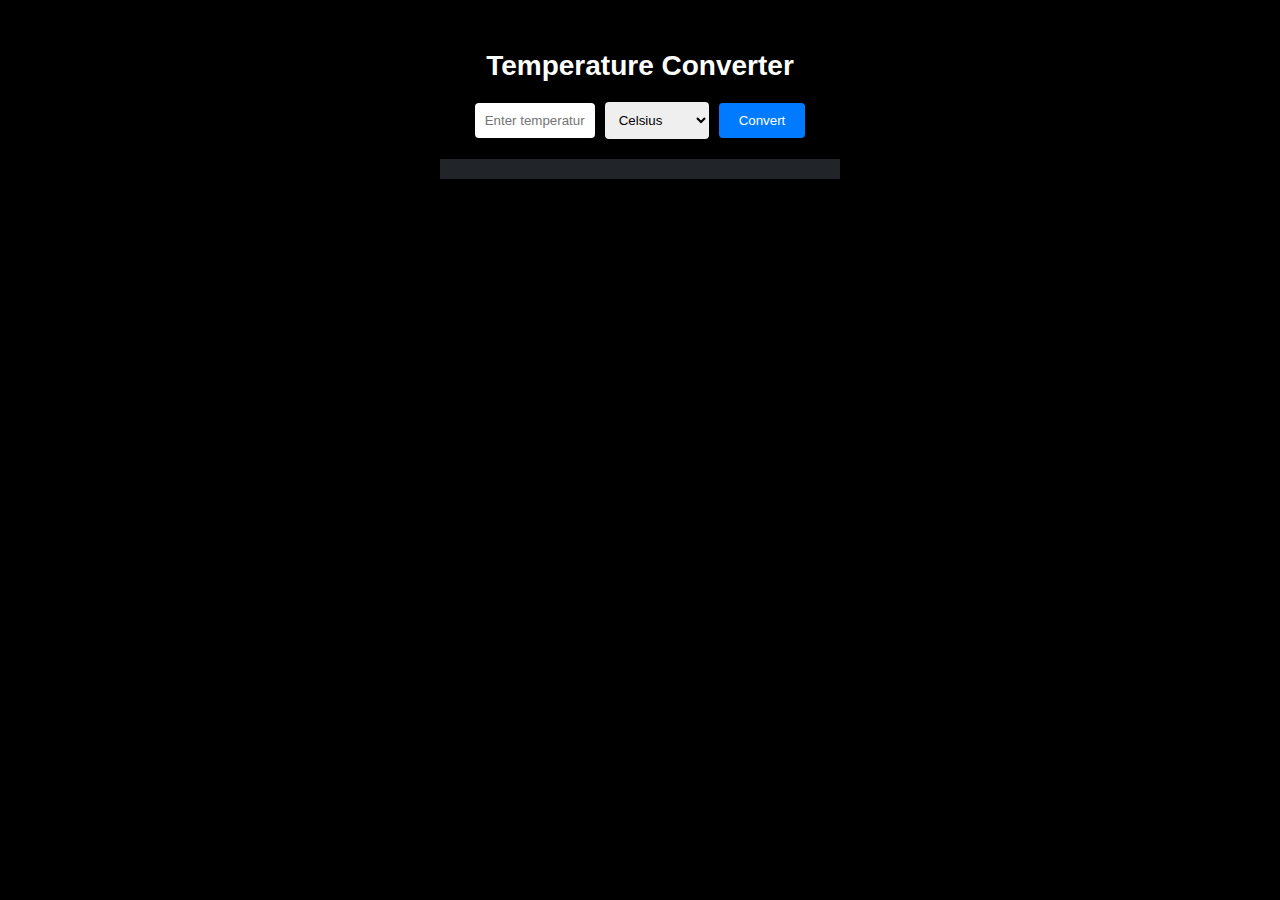
<file: Internship/Task 3/index.html>
<!DOCTYPE html>
<html lang="en">
<head>
  <meta charset="UTF-8">
  <meta name="viewport" content="width=device-width, initial-scale=1.0">
  <link rel="stylesheet" href="style.css">
  <title>Temperature Converter</title>
</head>
<body>
  <div class="container">
    <h1>Temperature Converter</h1>
    <div class="input-container">
      <input type="text" id="temperatureInput" placeholder="Enter temperature">
      <select id="unitSelect">
        <option value="celsius">Celsius</option>
        <option value="fahrenheit">Fahrenheit</option>
        <option value="kelvin">Kelvin</option>
      </select>
      <button id="convertBtn">Convert</button>
    </div>
    <div id="resultContainer" class="result-container">
      <p id="convertedResult"></p>
    </div>
  </div>

  <script src="script.js"></script>
</body>
</html>
</file>
<file: Internship/Task 3/style.css>
body {
  background-color: #000;
  color: #fff;
  font-family: Arial, sans-serif;
  margin: 0;
  padding: 0;
}

.container {
  max-width: 400px;
  margin: 50px auto;
  text-align: center;
}

h1 {
  font-size: 28px;
  margin-bottom: 20px;
}

.input-container {
  display: flex;
  align-items: center;
  justify-content: center;
  margin-bottom: 20px;
}

input[type="text"] {
  padding: 10px;
  width: 100px;
  border-radius: 4px;
  border: none;
  margin-right: 10px;
}

select {
  padding: 10px;
  border-radius: 4px;
  border: none;
  margin-right: 10px;
}

button {
  padding: 10px 20px;
  background-color: #007bff;
  color: #fff;
  border: none;
  border-radius: 4px;
  cursor: pointer;
}

.result-container {
  padding: 10px;
  background-color: #212529;
}

#convertedResult {
  font-size: 24px;
  margin: 0;
}
</file>
